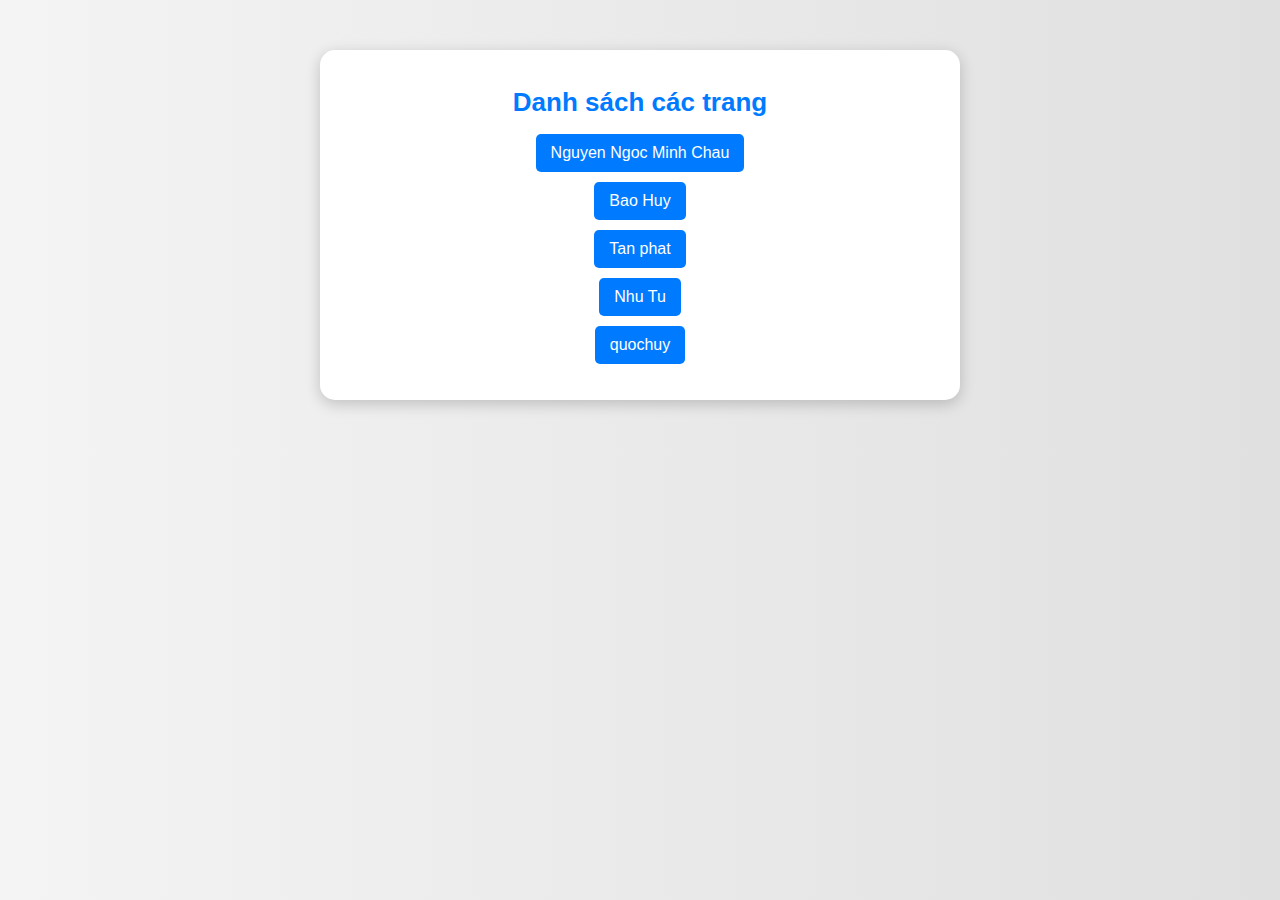
<file: home.html>
<!DOCTYPE html>
<html lang="vi">
<head>
    <meta charset="UTF-8">
    <meta name="viewport" content="width=device-width, initial-scale=1.0">
    <title>Trang chính</title>
    <style>
        body {
            font-family: Arial, sans-serif;
            text-align: center;
            margin: 50px;
            background: linear-gradient(to right, #f4f4f4, #e0e0e0);
        }
        .container {
            max-width: 600px;
            margin: auto;
            padding: 20px;
            background: #fff;
            border-radius: 15px;
            box-shadow: 0 4px 15px rgba(0, 0, 0, 0.2);
            transition: transform 0.3s ease-in-out;
        }
        .container:hover {
            transform: scale(1.05);
        }
        h1 {
            color: #007BFF;
            margin-bottom: 10px;
            font-size: 26px;
        }
        ul {
            list-style: none;
            padding: 0;
        }
        li {
            margin: 10px 0;
        }
        a {
            display: inline-block;
            text-decoration: none;
            color: white;
            background: #007BFF;
            padding: 10px 15px;
            border-radius: 5px;
            transition: background 0.3s;
        }
        a:hover {
            background: #0056b3;
        }
    </style>
</head>
<body>
    <div class="container">
        <h1>Danh sách các trang</h1>
        <ul>
            <li><a href="index.html">Nguyen Ngoc Minh Chau</a></li>
            <li><a href="baohuy.html">Bao Huy</a></li>
            <li><a href="tanphat.html">Tan phat</a></li>
            <li><a href="NhuTu.html">Nhu Tu</a></li>
            <li><a href="Qhuy">quochuy</a></li>
        </ul>
    </div>
</body>
</html>
</file>
